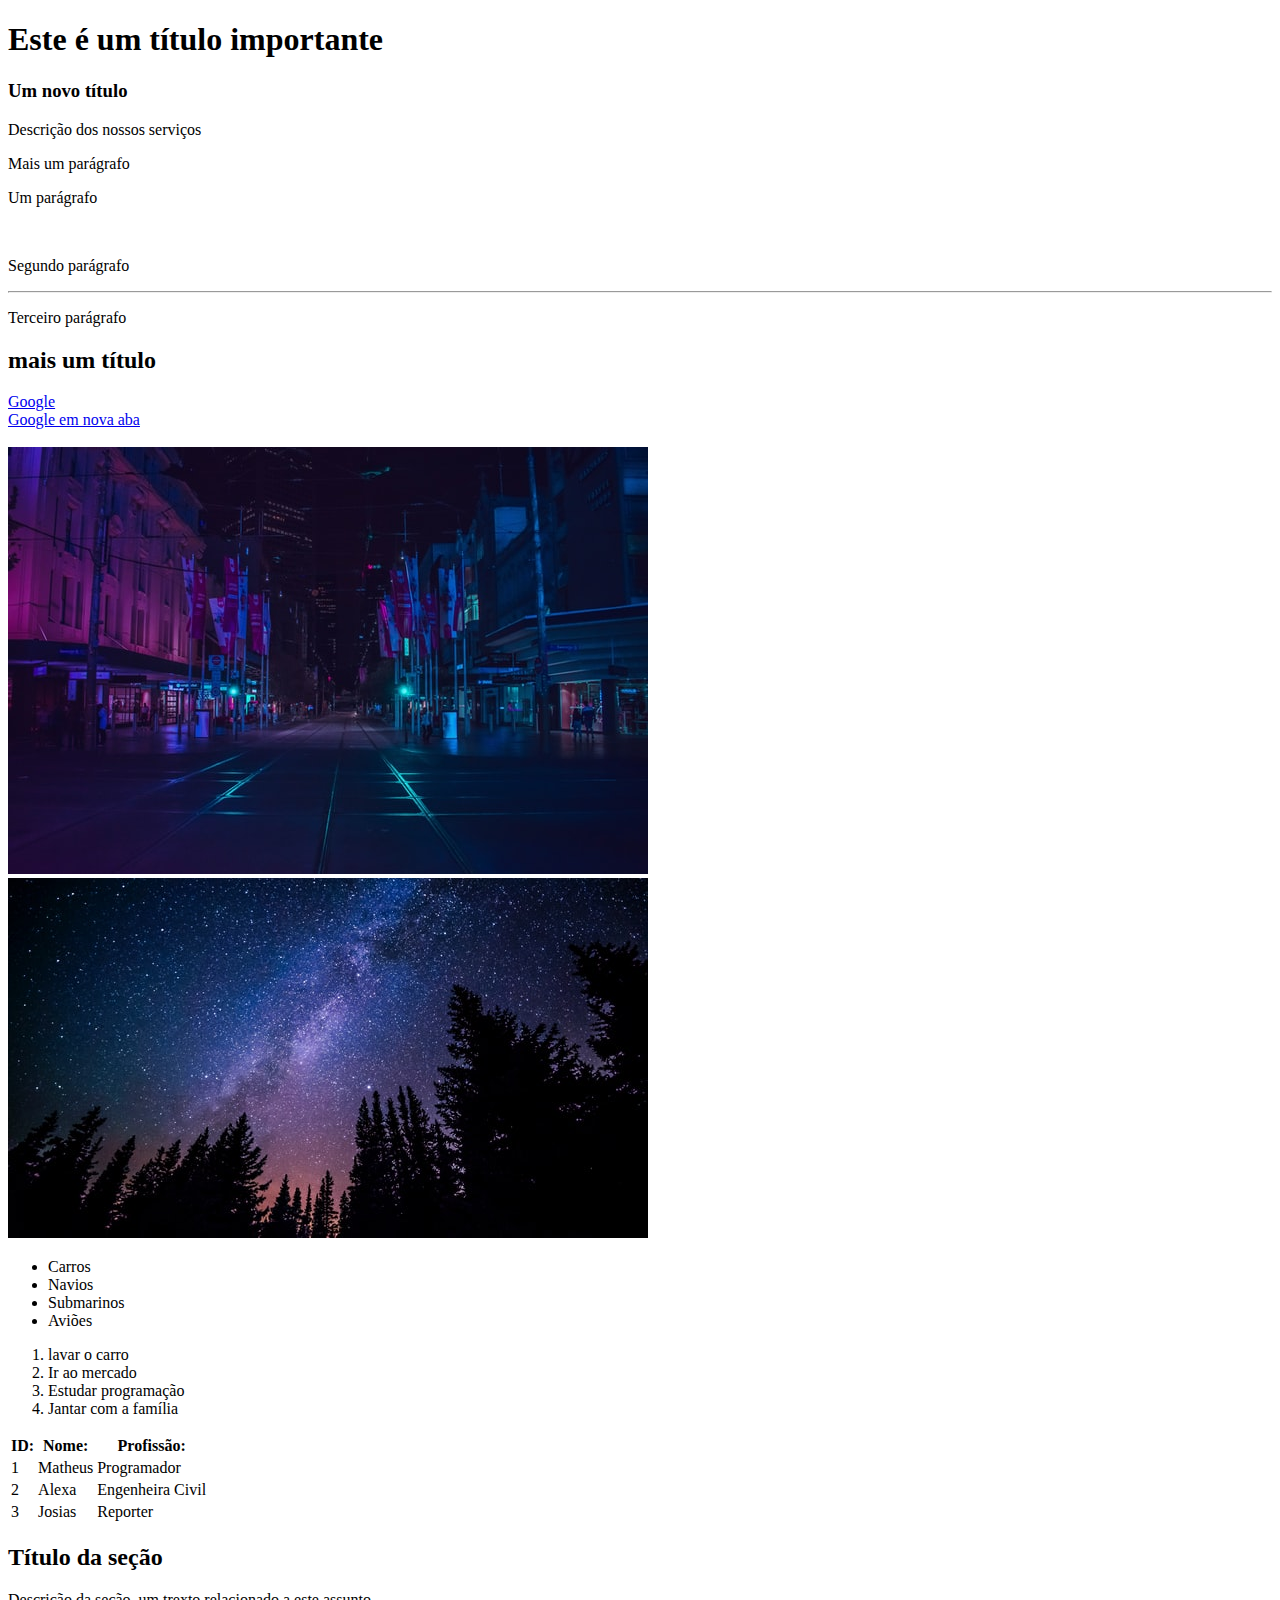
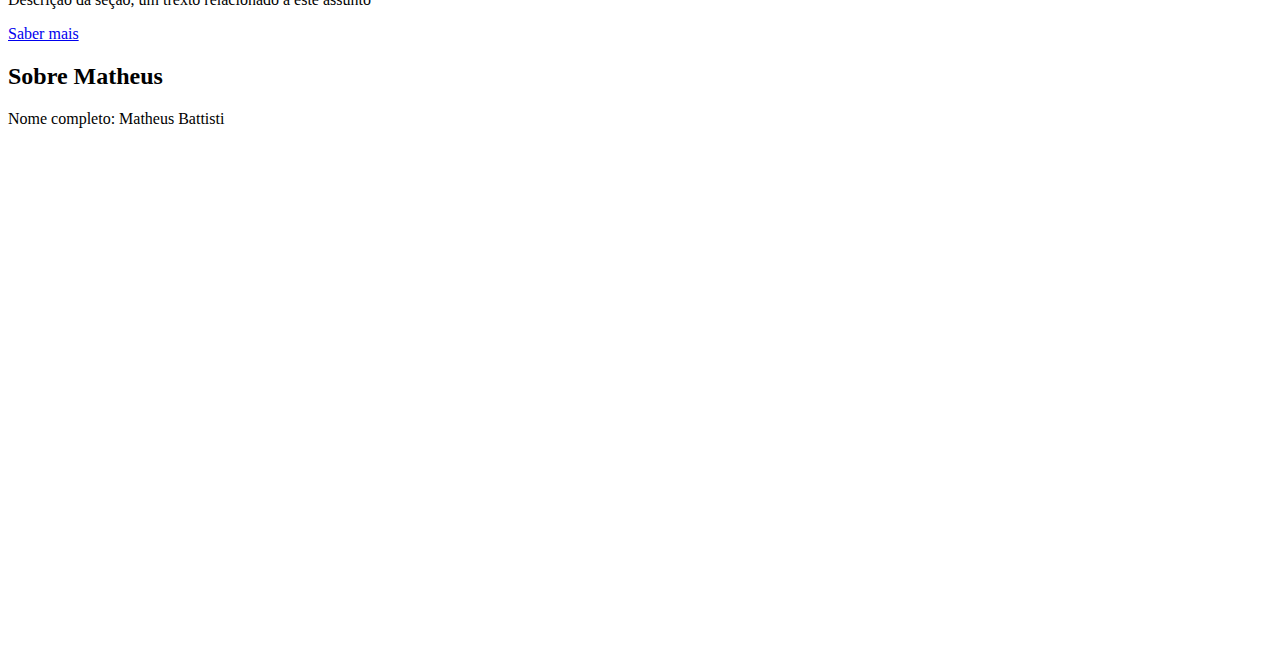
<file: 2_html/index.html>
<!DOCTYPE html>
<html>

<head>
    <title>HTML fundamentos</title>
</head>

<body style="padding-bottom: 500px;">
    <!-- 1 - títulos -->
    <h1>Este é um título importante</h1>
    <h3>Um novo título</h3>

    <!-- 2 - parágrafos -->
    <p>Descrição dos nossos serviços</p>
    <p>Mais um parágrafo</p>

    <!-- 3 - tags sem conteúdo -->
    <p>Um parágrafo</p>
    <br>
    <p>Segundo parágrafo</p>
    <hr>
    <p>Terceiro parágrafo</p>

    <!-- 4 - comentários -->
    <!-- Este é um comentário -->
    <h2>mais um título</h2>
    <!-- Outro comentário -->

    <!-- 5 - atributos -->
    <a href="https://google.com">Google</a>
    <br>

    <!-- 6 - abrir link nova aba -->
    <a href="https://google.com" target="_blank">Google em nova aba</a>
    <br>
    <br>

    <!-- 7 - imagens -->
    <img src="./img/city.jpg">
    <br>

    <!-- 8 - atributo alt -->
    <img src="./img/nature.jpg" alt="Noite na floresta">
    <br>

    <!-- 9 - listas não ordenadas -->
    <ul>
        <li>Carros</li>
        <li>Navios</li>
        <li>Submarinos</li>
        <li>Aviões</li>
    </ul>

    <!-- 10 - listas ordenadas  -->
    <ol>
        <li>lavar o carro</li>
        <li>Ir ao mercado</li>
        <li>Estudar programação</li>
        <li>Jantar com a família</li>
    </ol>

    <!-- 11 - tabelas -->
    <table>
        <tr>
            <th>ID:</th>
            <th>Nome:</th>
            <th>Profissão:</th>
        </tr>
        <tr>
            <td>1</td>
            <td>Matheus</td>
            <td>Programador</td>
        </tr>
        <tr>
            <td>2</td>
            <td>Alexa</td>
            <td>Engenheira Civil</td>
        </tr>
        <tr>
            <td>3</td>
            <td>Josias</td>
            <td>Reporter</td>
        </tr>
    </table>

    <!-- 12 - divs -->
    <div>
        <h2>Título da seção</h2>
        <p>Descrição da seção, um trexto relacionado a este assunto</p>
        <a href="#">Saber mais</a>
    </div>
    <div>
        <h2>Sobre Matheus</h2>
        <p>Nome completo: Matheus Battisti</p>
    </div>
</body>

</html>
</file>
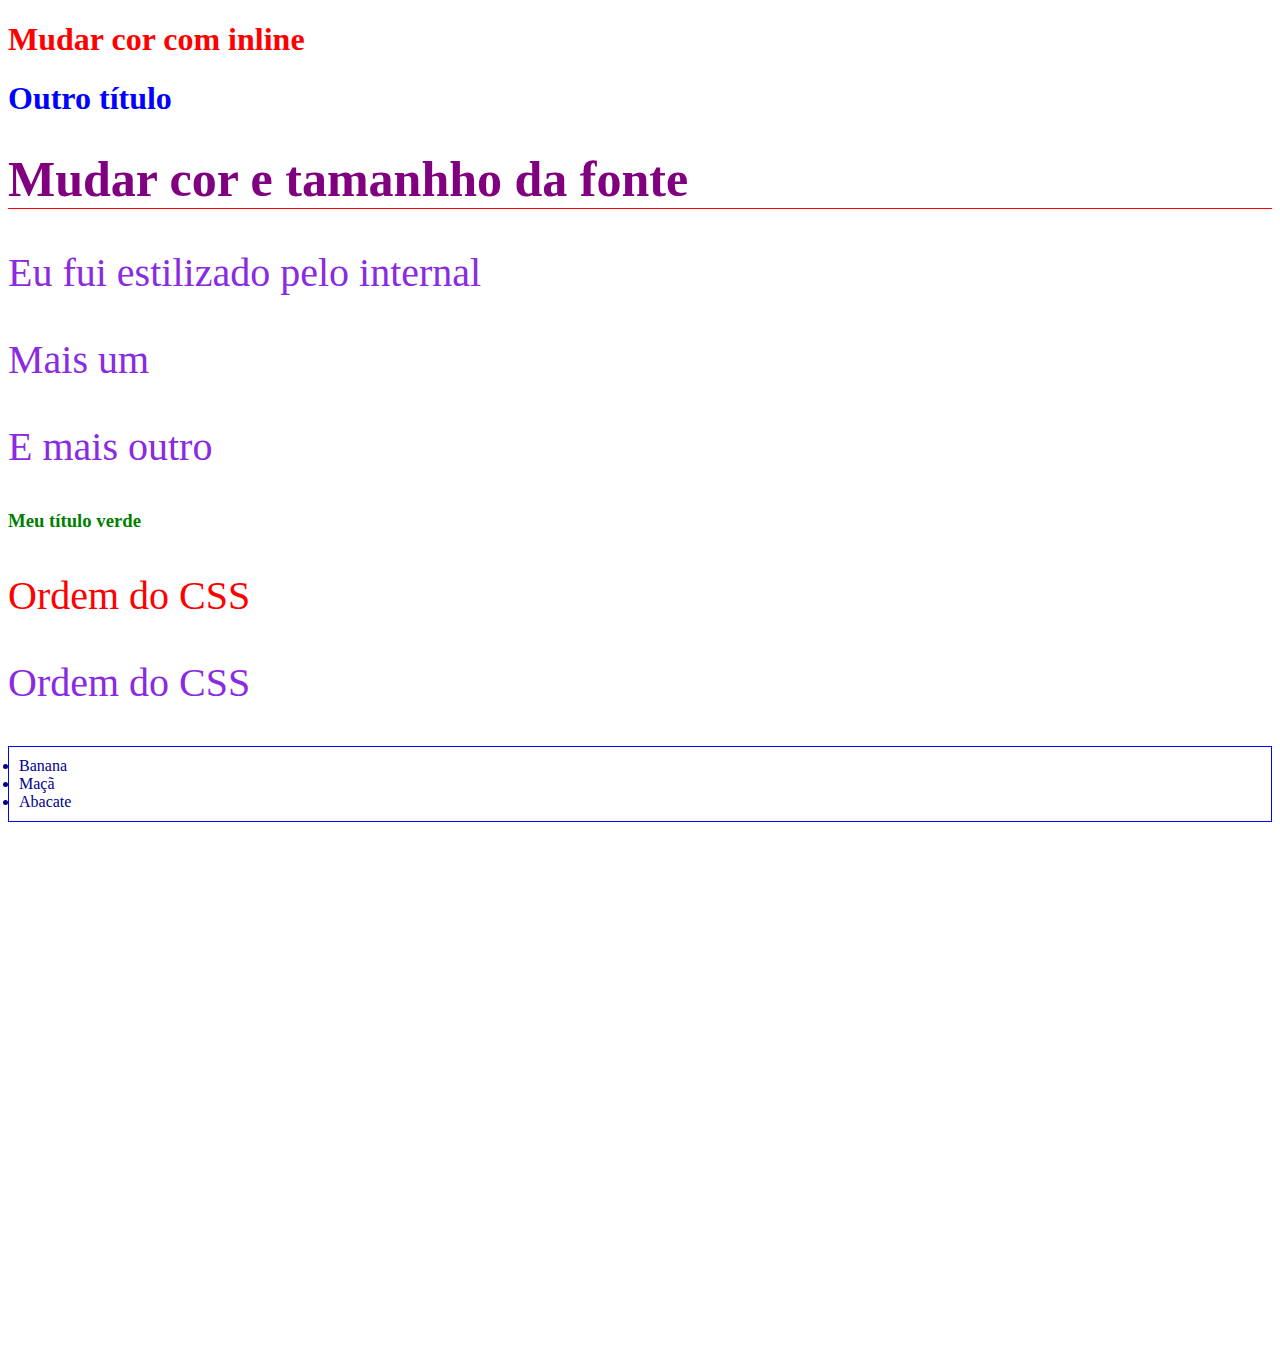
<file: 3_css/index.html>
<!DOCTYPE html>
<html lang="pt-br">

<head>
    <meta charset="UTF-8">
    <meta name="viewport" content="width=device-width, initial-scale=1.0">
    <title>CSS</title>
    <!-- 3 - Interna CSS -->
    <style>
        p {
            color: gold;
            font-size: 40px;
        }
    </style>
    <!-- 4 - External CSS -->
    <!-- Cascading Style Sheets -->
    <link rel="stylesheet" href="./css/styles.css">
    <link rel="stylesheet" href="./css/lists.css">
</head>

<body>

    <!-- 1 - Inline CSS -->
    <h1 style="color: red">Mudar cor com inline</h1>
    <h1 style="color: blue">Outro título</h1>

    <!-- 2 - Múltiplas regras -->
    <h1 style="color: purple; font-size: 50px; border-bottom: 1px solid red;">Mudar cor e tamanhho da fonte</h1>

    <!-- 3 - Internal CSS -->
    <p>Eu fui estilizado pelo internal</p>
    <p>Mais um</p>
    <p>E mais outro</p>

    <!-- 4 - External CSS -->
    <h3>Meu título verde</h3>

    <!-- 5 - Ordem do CSS -->
    <p style="color: red;">Ordem do CSS</p>
    <p>Ordem do CSS</p>

    <!-- 6 - multiplos CSS -->
    <ul>
        <li>Banana</li>
        <li>Maçã</li>
        <li>Abacate</li>
    </ul>


</body>

</html>
</file>
<file: 3_css/css/styles.css>
/* 4 - Externa CSS */

body {
    padding-bottom: 500px;
}

h3 {
    color: green;
}

p {
    color: blueviolet;
}

/* Algum comentário */
/* Mais um comentário */
/* Outro comentário */
</file>
<file: 3_css/css/lists.css>
ul {
    border: 1px solid blue;
    padding: 10px;
}

li {
    color: darkblue;
}
</file>
